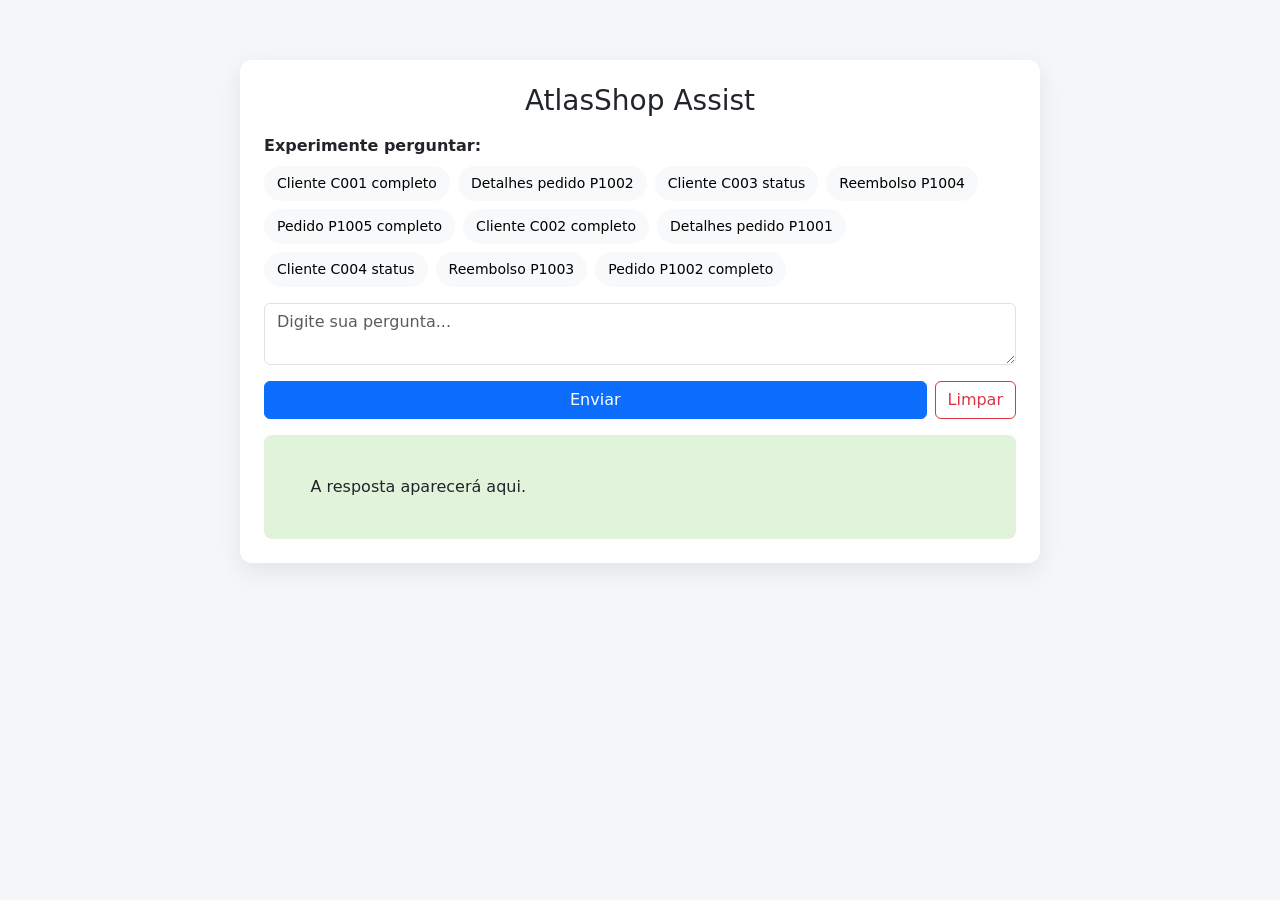
<file: front-end/index.html>
<!DOCTYPE html>
<html lang="pt-BR">

<head>
  <meta charset="UTF-8">
  <meta name="viewport" content="width=device-width, initial-scale=1.0">
  <title>AtlasShop Assist</title>
  <link href="https://cdn.jsdelivr.net/npm/bootstrap@5.3.0/dist/css/bootstrap.min.css" rel="stylesheet">
  <link rel="stylesheet" href="/front-end/style.css">
  <script src="/front-end/script.js"></script>
</head>

<body>
  <div class="chat-box">
    <h3 class="mb-3 text-center">AtlasShop Assist</h3>

    <div class="mb-3">
      <p class="fw-bold mb-2">Experimente perguntar:</p>

      <div class="d-flex flex-wrap gap-2">
        <button class="btn btn-light suggestion" onclick="setMessage('me fale tudo sobre o cliente C001')">
          Cliente C001 completo
        </button>
        <button class="btn btn-light suggestion" onclick="setMessage('quero detalhes do pedido P1002')">
          Detalhes pedido P1002
        </button>
        <button class="btn btn-light suggestion" onclick="setMessage('o cliente C003 está ativo e qual o plano?')">
          Cliente C003 status
        </button>
        <button class="btn btn-light suggestion" onclick="setMessage('pedido P1004 tem reembolso?')">
          Reembolso P1004
        </button>
        <button class="btn btn-light suggestion" onclick="setMessage('informações completas do pedido P1005')">
          Pedido P1005 completo
        </button>
        <button class="btn btn-light suggestion" onclick="setMessage('me fale tudo sobre o cliente C002')">
          Cliente C002 completo
        </button>
        <button class="btn btn-light suggestion" onclick="setMessage('quero detalhes do pedido P1001')">
          Detalhes pedido P1001
        </button>
        <button class="btn btn-light suggestion" onclick="setMessage('o cliente C004 está ativo e qual o plano?')">
          Cliente C004 status
        </button>
        <button class="btn btn-light suggestion" onclick="setMessage('pedido P1003 tem reembolso?')">
          Reembolso P1003
        </button>
        <button class="btn btn-light suggestion" onclick="setMessage('informações completas do pedido P1002')">
          Pedido P1002 completo
        </button>
      </div>
    </div>

    <textarea id="message" class="form-control mb-3" placeholder="Digite sua pergunta..."></textarea>

    <div class="d-flex gap-2 mt-2">
      <button class="btn btn-primary w-100" onclick="sendMessage()">Enviar</button>
      <button class="btn btn-outline-danger" onclick="clearChat()">Limpar</button>
    </div>

    <div id="loading" class="text-center mt-3" style="display:none;">
      <div class="spinner-border text-primary"></div>
    </div>

    <div id="response" class="response-box mt-3">
      A resposta aparecerá aqui.
    </div>
  </div>

  <script src="./script.js"></script>
</body>

</html>
</file>
<file: front-end/style.css>
body {
    background: #f5f6fa;
  }

  .chat-box {
    max-width: 800px;
    margin: 60px auto;
    background: white;
    border-radius: 12px;
    padding: 24px;
    box-shadow: 0 8px 24px rgba(0, 0, 0, 0.08);
  }

  .response-box {
    margin-top: 20px;
    padding: 16px;
    background: #e1f3db;
    border-radius: 8px;
    white-space: pre-wrap;
  }

  .suggestion {
    border-radius: 20px;
    font-size: 14px;
  }
</file>
<file: public/style.css>
body {
    background: #f5f6fa;
  }

  .chat-box {
    max-width: 800px;
    margin: 60px auto;
    background: white;
    border-radius: 12px;
    padding: 24px;
    box-shadow: 0 8px 24px rgba(0, 0, 0, 0.08);
  }

  .response-box {
    margin-top: 20px;
    padding: 16px;
    background: #e1f3db;
    border-radius: 8px;
    white-space: pre-wrap;
  }

  .suggestion {
    border-radius: 20px;
    font-size: 14px;
  }
</file>
